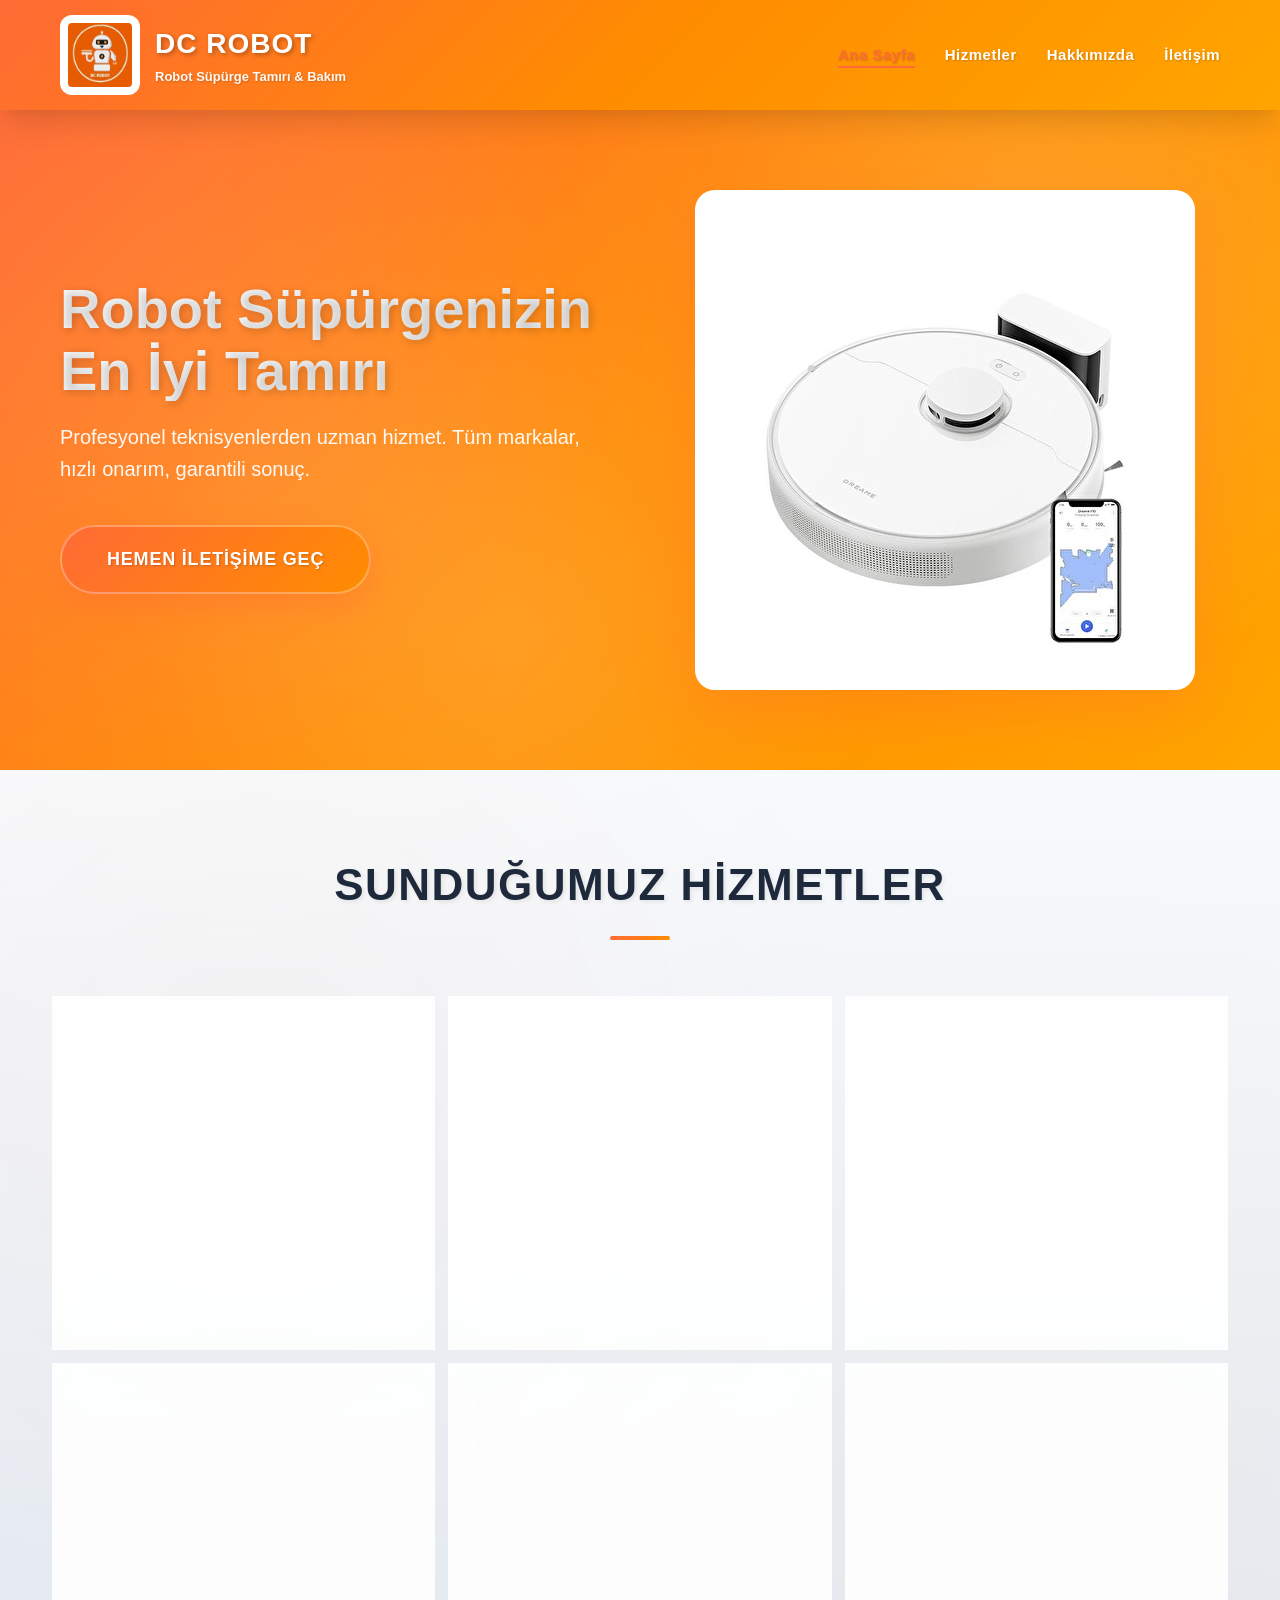
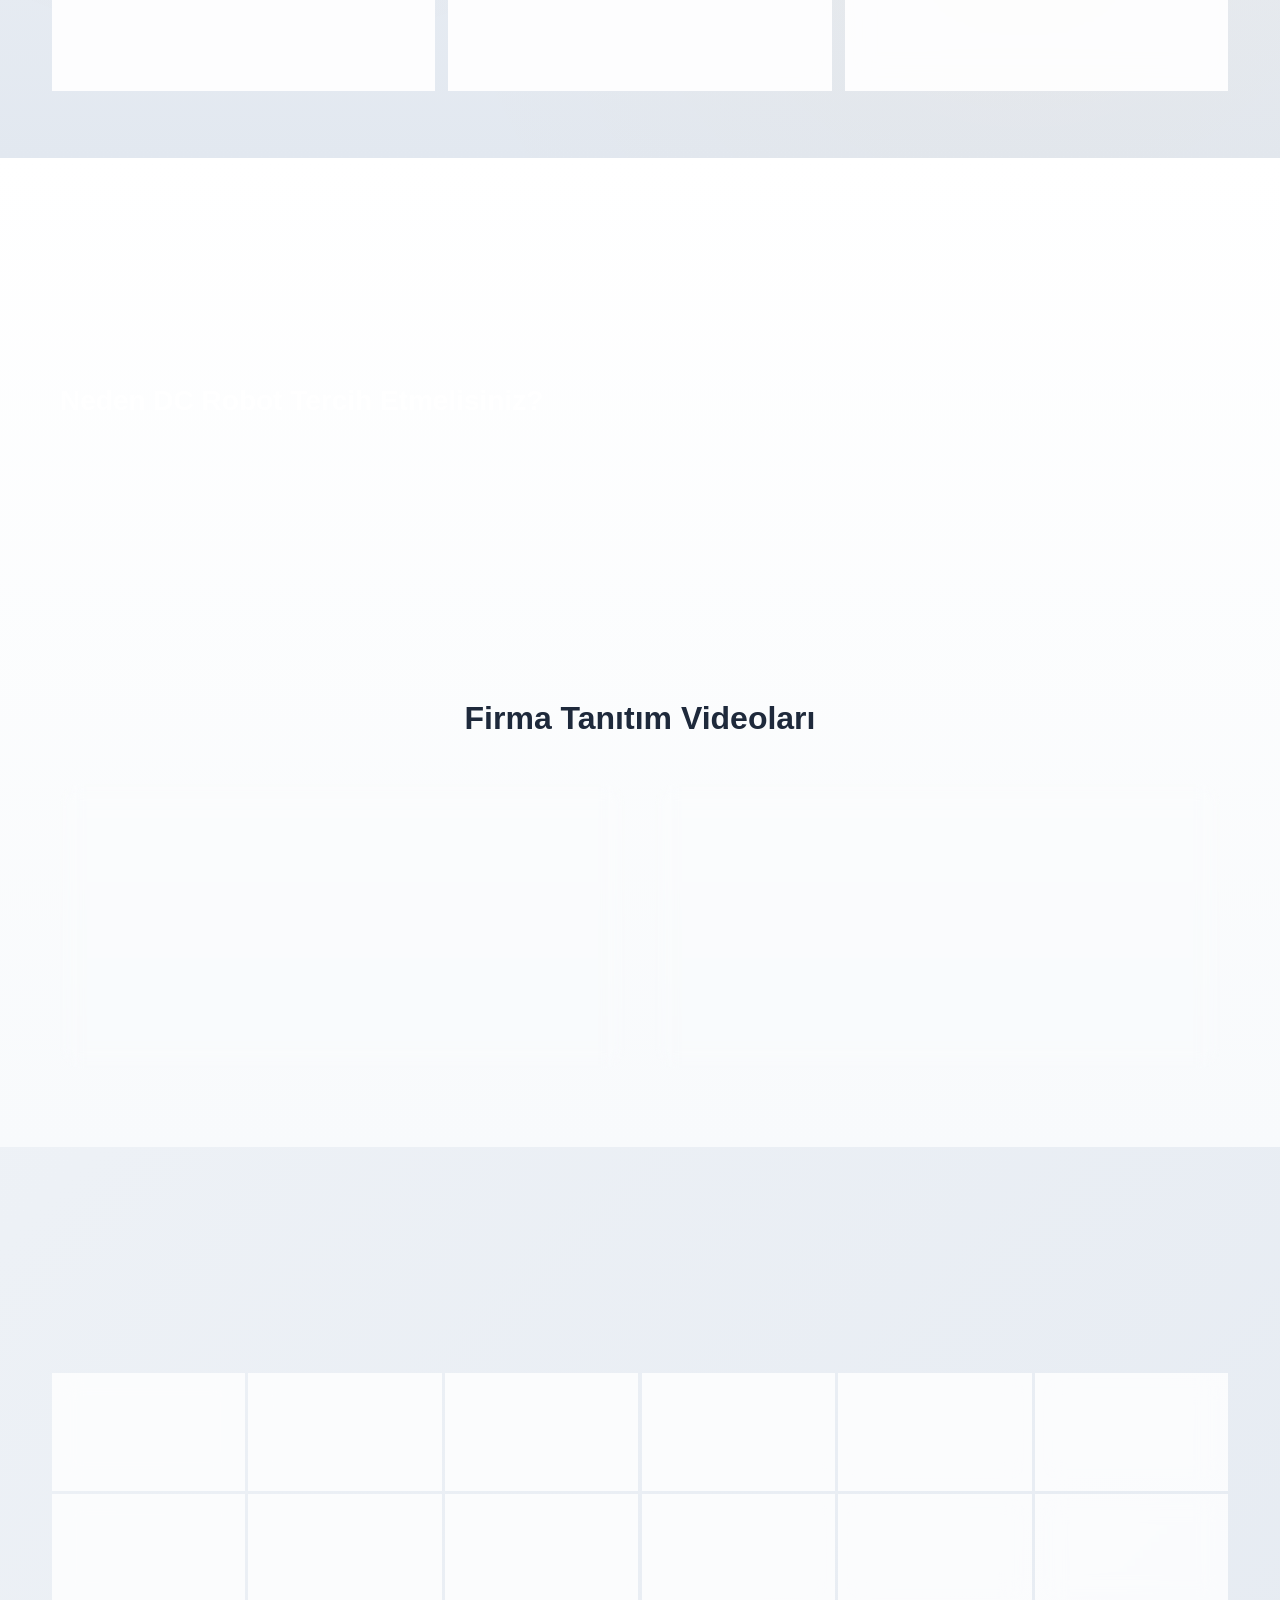
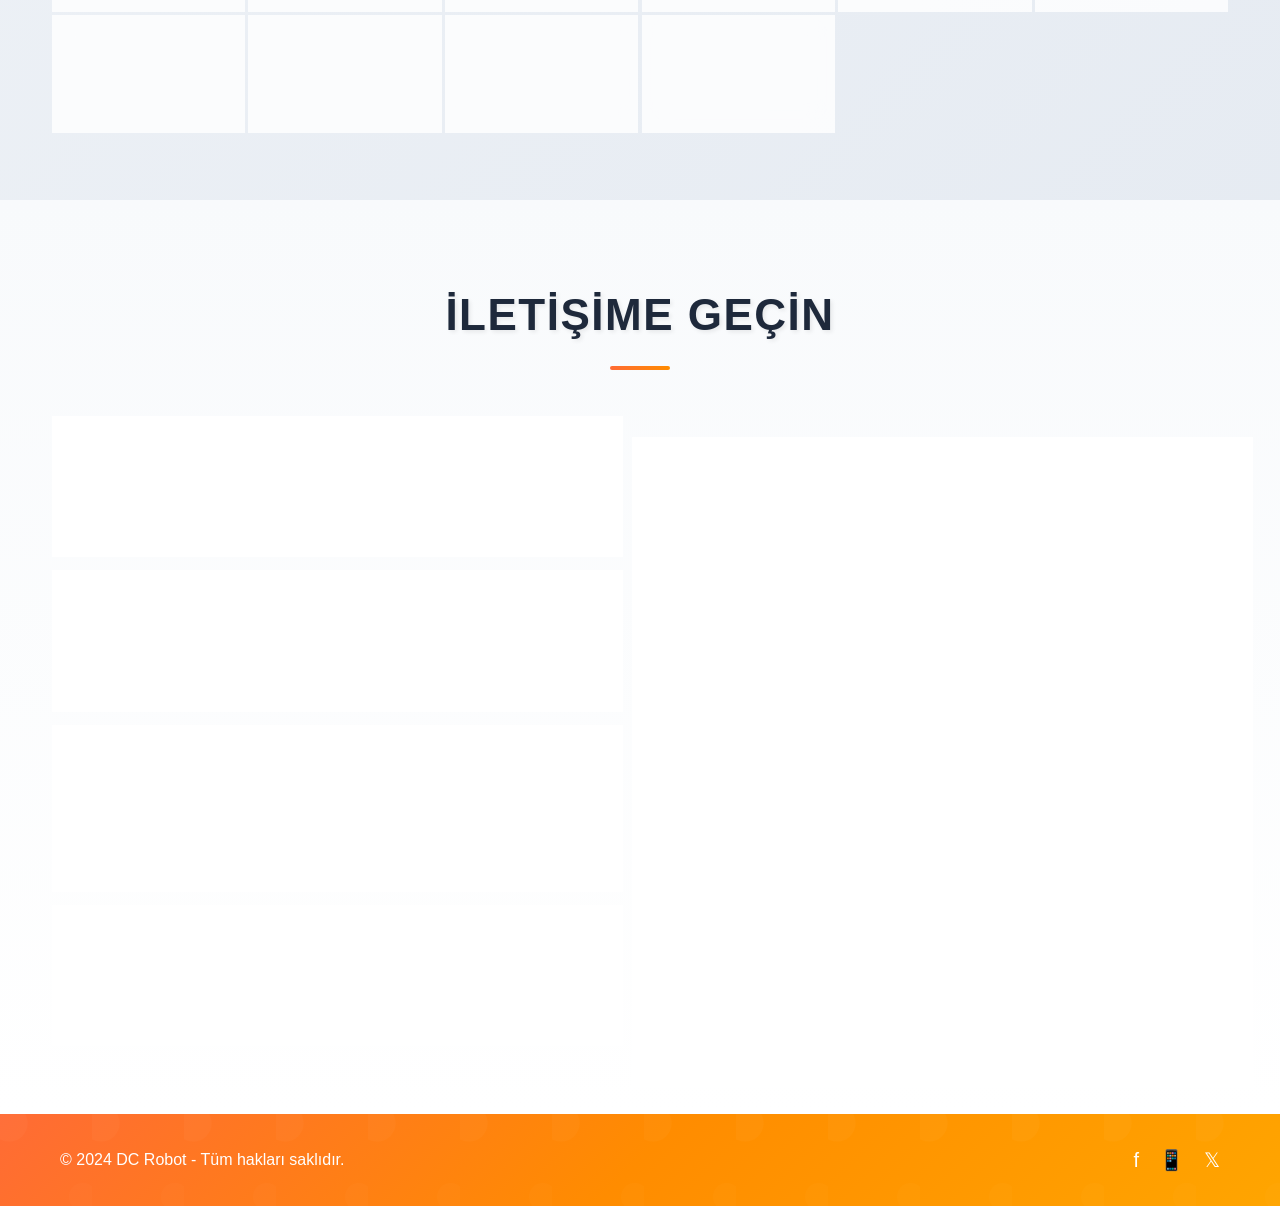
<file: index.html>
<!DOCTYPE html>
<html lang="tr">
<head>
    <meta charset="UTF-8">
    <meta name="viewport" content="width=device-width, initial-scale=1.0">
    <title>DC Robot - Robot Süpürge Tamırı | Profesyonel Servis</title>
    <link rel="stylesheet" href="style.css">
</head>
<body>
    <!-- Header/Navigation -->
    <header class="header">
        <nav class="navbar">
            <div class="container">
                <div class="logo">
                    <img src="logo.jpeg" alt="DC Robot Logo" class="logo-img">
                    <div class="logo-text">
                        <h1>DC ROBOT</h1>
                        <p>Robot Süpürge Tamırı & Bakım</p>
                    </div>
                </div>
                <ul class="nav-links">
                    <li><a href="#home" class="active">Ana Sayfa</a></li>
                    <li><a href="#services">Hizmetler</a></li>
                    <li><a href="#about">Hakkımızda</a></li>
                    <li><a href="#contact">İletişim</a></li>
                </ul>
                <div class="menu-toggle">
                    <span></span>
                    <span></span>
                    <span></span>
                </div>
            </div>
        </nav>
    </header>

    <!-- Hero Section -->
    <section id="home" class="hero">
        <div class="container">
            <div class="hero-content">
                <h2>Robot Süpürgenizin En İyi Tamırı</h2>
                <p>Profesyonel teknisyenlerden uzman hizmet. Tüm markalar, hızlı onarım, garantili sonuç.</p>
                <a href="#contact" class="btn btn-primary">HEMEN İLETİŞİME GEÇ</a>
            </div>
            <div class="hero-image">
                <div class="slider-container" id="heroSlider">
                    <div class="slider-wrapper">
                        <img src="resimler/425dba6274028715e967-0.webp" alt="Robot Süpürge 1" class="slide active">
                        <img src="resimler/S8_Plus_White_ID.webp" alt="Robot Süpürge 2" class="slide">
                        <img src="resimler/en-iyi-robot-supurge-hangisi.webp" alt="Robot Süpürge 3" class="slide">
                    </div>
                    <div class="slider-dots">
                        <span class="dot active" data-slide="0"></span>
                        <span class="dot" data-slide="1"></span>
                        <span class="dot" data-slide="2"></span>
                    </div>
                </div>
            </div>
        </div>
    </section>

    <!-- Services Section -->
    <section id="services" class="services">
        <div class="container">
            <h2>Sunduğumuz Hizmetler</h2>
            <div class="services-grid">
                <div class="service-card">
                    <div class="service-icon">🔧</div>
                    <h3>Arıza Onarımı</h3>
                    <p>Motor, sensör, tabanlık ve elektronik arızaların profesyonel çözümü. Tüm marka ve modellere uyumludur.</p>
                </div>
                <div class="service-card">
                    <div class="service-icon">🧹</div>
                    <h3>Temizlik & Bakım</h3>
                    <p>Rutin temizlik ve periyodik bakım. Cihazınızın performansını maksimum seviyede tutun.</p>
                </div>
                <div class="service-card">
                    <div class="service-icon">🔋</div>
                    <h3>Pil Değişimi</h3>
                    <p>Orijinal ve uyumlu yüksek kapasiteli batarya. Uzun süreli çalışma ve güvenli şarj.</p>
                </div>
                <div class="service-card">
                    <div class="service-icon">⚙️</div>
                    <h3>Yedek Parça</h3>
                    <p>Orijinal kalitede yedek parçalar. Stokta hazır, hızlı ve güvenli teslimat.</p>
                </div>
                <div class="service-card">
                    <div class="service-icon">📱</div>
                    <h3>Teknik Danışmanlık</h3>
                    <p>Cihaz kullanımı ve sorunları hakkında ücretsiz rehberlik. 24/7 cevap almaya hazırız.</p>
                </div>
                <div class="service-card">
                    <div class="service-icon">✅</div>
                    <h3>Garantili Hizmet</h3>
                    <p>Tüm işlemler 6 ay garantili. Müşteri memnuniyeti bizim ilk önceliğimiz.</p>
                </div>
            </div>
        </div>
    </section>

    <!-- About Section -->
    <section id="about" class="about">
        <div class="container">
            <h2>Hakkımızda</h2>
            <div class="about-content">
                <div class="about-text">
                    <h3>Neden DC Robot Tercih Etmelisiniz?</h3>
                    <ul class="benefits-list">
                        <li>Tüm Marka ve Modellere Hizmet</li>
                        <li>Hızlı ve Güvenilir Onarım</li>
                        <li>Uygun Fiyat & Şeffaf İşlem</li>
                        <li>24/7 Danışmanlık ve Destek</li>
                    </ul>
                </div>
                <div class="about-stats">
                    <div class="stat-box">
                        <h4>500+</h4>
                        <p>Mutlu Müşteri</p>
                    </div>
                    <div class="stat-box">
                        <h4>1000+</h4>
                        <p>Tamir Edilen Cihaz</p>
                    </div>
                    <div class="stat-box">
                        <h4>98%</h4>
                        <p>Memnuniyet Oranı</p>
                    </div>
                </div>
            </div>
            <div class="about-video">
                <h3>Firma Tanıtım Videoları</h3>
                <div class="video-grid">
                    <div class="video-wrapper">
                        <video controls class="video-player">
                            <source src="video/WhatsApp Video 2026-06-20 at 21.35.57.mp4" type="video/mp4">
                            Tarayıcınız video öğesini desteklemiyor.
                        </video>
                    </div>
                    <div class="video-wrapper">
                        <video controls class="video-player">
                            <source src="video/WhatsApp Video 2026-06-20 at 21.44.30.mp4" type="video/mp4">
                            Tarayıcınız video öğesini desteklemiyor.
                        </video>
                    </div>
                </div>
            </div>
        </div>
    </section>

    <!-- Brands Section -->
    <section class="brands">
        <div class="container">
            <h2>Çalıştığımız Markalar</h2>
            <div class="brands-grid">
                <div class="brand-item">iRobot</div>
                <div class="brand-item">Ecovacs</div>
                <div class="brand-item">Samsung</div>
                <div class="brand-item">LG</div>
                <div class="brand-item">Dyson</div>
                <div class="brand-item">Roborock</div>
                <div class="brand-item">Philips</div>
                <div class="brand-item">Arçelik</div>
                <div class="brand-item">Vestel</div>
                <div class="brand-item">Xiaomi</div>
                <div class="brand-item">Midea</div>
                <div class="brand-item">TCL</div>
                <div class="brand-item">Karcher</div>
                <div class="brand-item">Bissell</div>
                <div class="brand-item">Mamibot</div>
                <div class="brand-item">Viomi</div>
            </div>
        </div>
    </section>

    <!-- Contact Section -->
    <section id="contact" class="contact">
        <div class="container">
            <h2>İletişime Geçin</h2>
            <div class="contact-content">
                <div class="contact-info">
                    <div class="info-box">
                        <h3>📞 Telefon</h3>
                        <p><a href="tel:+905077097060" style="pointer-events: auto !important; position: relative; z-index: 10;">0507 709 70 60</a></p>
                    </div>
                    <div class="info-box">
                        <h3>📱 Instagram</h3>
                        <p><a href="https://www.instagram.com/tokatrobotsupurgeservisi" target="_blank" style="pointer-events: auto !important; position: relative; z-index: 10;">@tokatrobotsupurgeservisi</a></p>
                    </div>
                    <div class="info-box">
                        <h3>🕐 Çalışma Saatleri</h3>
                        <p>Pazartesi - Cuma: 09:00 - 18:00<br>Cumartesi: 10:00 - 16:00</p>
                    </div>
                    <div class="info-box">
                        <h3>📍 Konum</h3>
                        <p><a href="https://www.google.com/maps/search/?api=1&query=Tokat+robot+süpürge+tamiri+Dcrobot" target="_blank" style="pointer-events: auto !important; position: relative; z-index: 10;">Haritada Gör</a></p>
                    </div>
                </div>
                <div class="contact-map">
                    <iframe 
                        src="https://www.google.com/maps/embed?pb=!1m14!1m8!1m3!1d3040.9990148461425!2d36.54073192!3d40.34236786!3m2!1i1024!2i768!4f13.1!3m3!1m2!1s0x407db95bb52f5eb5%3A0x8e82ff83974f1dc!2sTokat%20robot%20s%C3%BCp%C3%BCrge%20tamiri%20Dcrobot!5e0!3m2!1str!2str!4v1781992090968!5m2!1str!2str" 
                        width="100%" 
                        height="400" 
                        style="border:0;" 
                        allowfullscreen="" 
                        loading="lazy" 
                        referrerpolicy="no-referrer-when-downgrade">
                    </iframe>
                </div>
            </div>
        </div>
    </section>

    <!-- Footer -->
    <footer class="footer">
        <div class="container">
            <p>&copy; 2024 DC Robot - Tüm hakları saklıdır.</p>
            <div class="social-links">
                <a href="#" title="Facebook">f</a>
                <a href="#" title="Instagram">📱</a>
                <a href="#" title="Twitter">𝕏</a>
            </div>
        </div>
    </footer>

    <script src="script.js"></script>
</body>
</html>
</file>
<file: style.css>
/* Global Styles */
* {
    margin: 0;
    padding: 0;
    box-sizing: border-box;
}

:root {
    --primary-color: #ffffff;
    --accent-color: #FF6B35;
    --secondary-color: #FF8C00;
    --accent-purple: #8B5CF6;
    --accent-blue: #3B82F6;
    --light-bg: #f8fafc;
    --white: #ffffff;
    --text-dark: #1e293b;
    --text-light: #64748b;
    --border-radius: 16px;
    --box-shadow: 0 4px 6px -1px rgba(0, 0, 0, 0.1), 0 2px 4px -1px rgba(0, 0, 0, 0.06);
    --box-shadow-lg: 0 20px 25px -5px rgba(0, 0, 0, 0.1), 0 10px 10px -5px rgba(0, 0, 0, 0.04);
    --glass-bg: rgba(255, 255, 255, 0.1);
    --glass-border: rgba(255, 255, 255, 0.2);
}

html {
    scroll-behavior: smooth;
}

body {
    font-family: 'Inter', -apple-system, BlinkMacSystemFont, 'Segoe UI', Roboto, sans-serif;
    line-height: 1.6;
    color: var(--text-dark);
    background: linear-gradient(135deg, #f8fafc 0%, #e2e8f0 100%);
    min-height: 100vh;
}

.container {
    max-width: 1200px;
    margin: 0 auto;
    padding: 0 20px;
}

@media (max-width: 768px) {
    .container {
        padding: 0 15px;
    }
}

@media (max-width: 480px) {
    .container {
        padding: 0 12px;
    }
}

/* Header & Navigation */
.header {
    background: linear-gradient(135deg, #FF6B35 0%, #FF8C00 50%, #FFA500 100%);
    color: var(--white);
    padding: 15px 0;
    position: sticky;
    top: 0;
    z-index: 100;
    box-shadow: var(--box-shadow-lg);
    backdrop-filter: blur(10px);
}

@media (max-width: 768px) {
    .header {
        padding: 12px 0;
    }
}

@media (max-width: 480px) {
    .header {
        padding: 10px 0;
    }
}

.navbar {
    display: flex;
    justify-content: space-between;
    align-items: center;
}

.navbar .container {
    display: flex;
    justify-content: space-between;
    align-items: center;
    width: 100%;
}

.logo {
    display: flex;
    flex-direction: row;
    align-items: center;
    gap: 15px;
}

.logo-img {
    width: 80px;
    height: 80px;
    border-radius: 12px;
    background: white;
    padding: 8px;
    box-shadow: 0 8px 20px rgba(255, 107, 53, 0.25);
    transition: all 0.3s ease;
}

@media (max-width: 768px) {
    .logo-img {
        width: 60px;
        height: 60px;
        padding: 6px;
    }
}

@media (max-width: 480px) {
    .logo-img {
        width: 50px;
        height: 50px;
        padding: 5px;
    }
}

.logo-img:hover {
    transform: scale(1.05);
    box-shadow: 0 12px 30px rgba(255, 107, 53, 0.35);
}

.logo-text {
    display: flex;
    flex-direction: column;
    align-items: flex-start;
}

.logo-text h1 {
    font-size: 28px;
    font-weight: 900;
    margin: 0;
    color: var(--white);
    text-shadow: 2px 2px 4px rgba(0, 0, 0, 0.3);
    letter-spacing: 1px;
}

@media (max-width: 768px) {
    .logo-text h1 {
        font-size: 22px;
    }
}

@media (max-width: 480px) {
    .logo-text h1 {
        font-size: 18px;
    }
}

.logo-text p {
    font-size: 13px;
    margin: 0;
    opacity: 0.95;
    font-weight: 700;
    color: var(--white);
    text-shadow: 1px 1px 2px rgba(0, 0, 0, 0.2);
}

@media (max-width: 768px) {
    .logo-text p {
        font-size: 11px;
    }
}

@media (max-width: 480px) {
    .logo-text p {
        font-size: 10px;
    }
}

.nav-links {
    display: flex;
    list-style: none;
    gap: 30px;
}

.nav-links a {
    color: var(--white);
    text-decoration: none;
    font-weight: 700;
    font-size: 15px;
    transition: all 0.3s ease;
    position: relative;
    text-shadow: 1px 1px 2px rgba(0, 0, 0, 0.2);
    letter-spacing: 0.5px;
}

.nav-links a:hover,
.nav-links a.active {
    color: var(--accent-color);
}

.nav-links a.active::after {
    content: '';
    position: absolute;
    bottom: -5px;
    left: 0;
    width: 100%;
    height: 2px;
    background: var(--accent-color);
}

.menu-toggle {
    display: none;
    flex-direction: column;
    cursor: pointer;
    z-index: 1000;
}

.menu-toggle span {
    width: 25px;
    height: 3px;
    background: var(--white);
    margin: 5px 0;
    transition: 0.3s;
    border-radius: 2px;
}

.menu-toggle.active span:nth-child(1) {
    transform: rotate(45deg) translate(8px, 8px);
}

.menu-toggle.active span:nth-child(2) {
    opacity: 0;
}

.menu-toggle.active span:nth-child(3) {
    transform: rotate(-45deg) translate(7px, -7px);
}

/* Hero Section */
.hero {
    background: linear-gradient(135deg, #FF6B35 0%, #FF8C00 50%, #FFA500 100%);
    color: var(--white);
    padding: 80px 0;
    min-height: 600px;
    display: flex;
    align-items: center;
    position: relative;
    overflow: hidden;
}

@media (max-width: 768px) {
    .hero {
        padding: 60px 0;
        min-height: 500px;
    }
}

@media (max-width: 480px) {
    .hero {
        padding: 40px 0;
        min-height: 400px;
    }
}

.hero::before {
    content: '';
    position: absolute;
    top: 0;
    left: 0;
    right: 0;
    bottom: 0;
    background: 
        radial-gradient(circle at 20% 50%, rgba(255, 255, 255, 0.1) 0%, transparent 50%),
        radial-gradient(circle at 80% 20%, rgba(255, 255, 255, 0.15) 0%, transparent 40%),
        radial-gradient(circle at 40% 80%, rgba(255, 255, 255, 0.1) 0%, transparent 40%);
    animation: gradientMove 15s ease-in-out infinite;
}

@keyframes gradientMove {
    0%, 100% {
        background-position: 0% 50%;
    }
    50% {
        background-position: 100% 50%;
    }
}

.hero .container {
    display: grid;
    grid-template-columns: 1fr 1fr;
    gap: 60px;
    align-items: center;
    position: relative;
    z-index: 1;
}

@media (max-width: 768px) {
    .hero .container {
        grid-template-columns: 1fr;
        gap: 30px;
    }
}

@media (max-width: 480px) {
    .hero .container {
        grid-template-columns: 1fr;
        gap: 20px;
    }
}

.hero-content h2 {
    font-size: 56px;
    margin-bottom: 20px;
    line-height: 1.1;
    font-weight: 900;
    text-shadow: 2px 2px 8px rgba(0, 0, 0, 0.2);
    background: linear-gradient(135deg, #ffffff 0%, #f0f0f0 100%);
    -webkit-background-clip: text;
    -webkit-text-fill-color: transparent;
    background-clip: text;
}

@media (max-width: 768px) {
    .hero-content h2 {
        font-size: 36px;
    }
}

@media (max-width: 480px) {
    .hero-content h2 {
        font-size: 28px;
    }
}

.hero-content p {
    font-size: 20px;
    margin-bottom: 40px;
    opacity: 0.95;
    font-weight: 500;
}

@media (max-width: 768px) {
    .hero-content p {
        font-size: 16px;
    }
}

@media (max-width: 480px) {
    .hero-content p {
        font-size: 14px;
    }
}

.hero-image {
    text-align: center;
}

/* Slider Styles */
.slider-container {
    position: relative;
    width: 100%;
    max-width: 500px;
    margin: 0 auto;
    border-radius: 20px;
    overflow: hidden;
    box-shadow: 0 20px 60px rgba(255, 107, 53, 0.3);
    background: rgba(255, 255, 255, 0.1);
    backdrop-filter: blur(10px);
}

@media (max-width: 768px) {
    .slider-container {
        max-width: 400px;
    }
}

@media (max-width: 480px) {
    .slider-container {
        max-width: 300px;
        border-radius: 15px;
    }
}

.slider-wrapper {
    position: relative;
    width: 100%;
    padding-top: 100%; /* 1:1 aspect ratio */
}

.slider-wrapper .slide {
    position: absolute;
    top: 0;
    left: 0;
    width: 100%;
    height: 100%;
    object-fit: cover;
    opacity: 0;
    transition: opacity 0.8s ease-in-out;
}

.slider-wrapper .slide.active {
    opacity: 1;
}

.slider-dots {
    position: absolute;
    bottom: 20px;
    left: 50%;
    transform: translateX(-50%);
    display: flex;
    gap: 12px;
    z-index: 10;
}

.slider-dots .dot {
    width: 12px;
    height: 12px;
    border-radius: 50%;
    background: rgba(255, 255, 255, 0.5);
    cursor: pointer;
    transition: all 0.3s ease;
    border: 2px solid rgba(255, 255, 255, 0.3);
}

.slider-dots .dot:hover {
    background: rgba(255, 255, 255, 0.8);
    transform: scale(1.2);
}

.slider-dots .dot.active {
    background: #ffffff;
    transform: scale(1.3);
    box-shadow: 0 0 10px rgba(255, 255, 255, 0.5);
}

.hero-logo {
    width: 100%;
    max-width: 300px;
    height: auto;
    animation: float 3s ease-in-out infinite;
    filter: drop-shadow(0 10px 30px rgba(255, 107, 53, 0.3));
}

@keyframes float {
    0%, 100% { transform: translateY(0px); }
    50% { transform: translateY(-20px); }
}

@keyframes spin {
    0% { transform: rotateZ(0deg); }
    100% { transform: rotateZ(360deg); }
}

/* Promo Banner */
.promo-banner {
    background: linear-gradient(135deg, #FF6B35 0%, #FF8C00 50%, #FFA500 100%);
    padding: 60px 0;
    margin: 60px 0;
    border-radius: 24px;
    box-shadow: var(--box-shadow-lg);
    position: relative;
    overflow: hidden;
}

.promo-banner::before {
    content: '';
    position: absolute;
    top: 0;
    left: 0;
    right: 0;
    bottom: 0;
    background: 
        radial-gradient(circle at 10% 20%, rgba(255, 255, 255, 0.1) 0%, transparent 50%),
        radial-gradient(circle at 90% 80%, rgba(255, 255, 255, 0.08) 0%, transparent 40%);
    animation: shimmer 8s ease-in-out infinite;
}

@keyframes shimmer {
    0%, 100% {
        opacity: 0.5;
    }
    50% {
        opacity: 1;
    }
}

@media (max-width: 768px) {
    .promo-banner {
        padding: 40px 0;
        margin: 40px 0;
        border-radius: 15px;
    }
}

@media (max-width: 480px) {
    .promo-banner {
        padding: 30px 0;
        margin: 30px 0;
        border-radius: 12px;
    }
}

.promo-banner .container {
    background: rgba(255, 255, 255, 0.1);
    backdrop-filter: blur(20px);
    padding: 50px;
    border-radius: 20px;
    box-shadow: 0 10px 40px rgba(0, 0, 0, 0.1);
    border: 1px solid rgba(255, 255, 255, 0.2);
    position: relative;
    z-index: 1;
}

@media (max-width: 768px) {
    .promo-banner .container {
        padding: 35px;
        border-radius: 15px;
    }
}

@media (max-width: 480px) {
    .promo-banner .container {
        padding: 25px;
        border-radius: 12px;
    }
}

.banner-content {
    display: grid;
    grid-template-columns: 2fr 1fr;
    gap: 50px;
    align-items: center;
}

.banner-text {
    color: white;
}

.banner-text h2 {
    font-size: 48px;
    font-weight: 900;
    margin-bottom: 15px;
    text-shadow: 4px 4px 8px rgba(0, 0, 0, 0.3);
    letter-spacing: 1.5px;
    line-height: 1.1;
    color: white;
    text-transform: uppercase;
    background: linear-gradient(135deg, #ffffff 0%, #f0f0f0 100%);
    -webkit-background-clip: text;
    -webkit-text-fill-color: transparent;
    background-clip: text;
}

.banner-subtitle {
    font-size: 26px;
    font-weight: 900;
    background: rgba(255, 255, 255, 0.15);
    backdrop-filter: blur(10px);
    color: white;
    padding: 14px 28px;
    display: inline-block;
    margin-bottom: 25px;
    border-radius: 50px;
    border: 2px solid rgba(255, 255, 255, 0.3);
    text-shadow: 2px 2px 4px rgba(0, 0, 0, 0.3);
    text-transform: uppercase;
    letter-spacing: 1px;
    box-shadow: 0 8px 32px rgba(0, 0, 0, 0.1);
}

.banner-services {
    list-style: none;
    margin: 30px 0;
    font-size: 18px;
}

.banner-services li {
    padding: 12px 0;
    font-weight: 900;
    color: white;
    font-size: 22px;
    text-shadow: 2px 2px 4px rgba(0, 0, 0, 0.3);
    transform: translateX(0);
    transition: all 0.3s ease;
    letter-spacing: 0.5px;
    position: relative;
}

.banner-services li::before {
    content: '';
    position: absolute;
    left: -20px;
    top: 50%;
    transform: translateY(-50%);
    width: 8px;
    height: 8px;
    background: rgba(255, 255, 255, 0.5);
    border-radius: 50%;
    opacity: 0;
    transition: opacity 0.3s ease;
}

.banner-services li:hover::before {
    opacity: 1;
}

.banner-services li:hover {
    transform: translateX(10px);
}

.banner-contact {
    margin-top: 30px;
    padding-top: 25px;
    border-top: 3px solid rgba(255, 255, 255, 0.3);
}

.banner-contact p {
    font-size: 20px;
    margin: 12px 0;
    font-weight: 900;
    color: white;
    text-shadow: 2px 2px 4px rgba(0, 0, 0, 0.3);
}

.phone {
    font-size: 32px !important;
    background: rgba(255, 255, 255, 0.15);
    padding: 15px 20px;
    border-radius: 10px;
    display: inline-block;
    border: 2px solid white;
}

@media (max-width: 768px) {
    .phone {
        font-size: 24px !important;
        padding: 12px 16px;
    }
}

@media (max-width: 480px) {
    .phone {
        font-size: 20px !important;
        padding: 10px 14px;
        display: block;
        text-align: center;
    }
}

.instagram {
    font-size: 18px !important;
}

.banner-image {
    text-align: center;
}

.banner-logo {
    width: 100%;
    max-width: 250px;
    height: auto;
    animation: float 3s ease-in-out infinite;
    filter: drop-shadow(0 15px 40px rgba(255, 107, 53, 0.4));
}

@keyframes pulse {
    0%, 100% { opacity: 1; }
    50% { opacity: 0.85; }
}

@keyframes float {
    0%, 100% { transform: translateY(0px); }
    50% { transform: translateY(-20px); }
}

/* Buttons */
.btn {
    display: inline-block;
    padding: 18px 45px;
    border-radius: 50px;
    text-decoration: none;
    font-weight: 800;
    transition: all 0.4s cubic-bezier(0.25, 0.46, 0.45, 0.94);
    border: none;
    cursor: pointer;
    font-size: 18px;
    letter-spacing: 0.8px;
    box-shadow: 0 12px 30px rgba(255, 107, 53, 0.4);
    text-shadow: 1px 1px 2px rgba(0, 0, 0, 0.2);
    position: relative;
    overflow: hidden;
}

.btn::before {
    content: '';
    position: absolute;
    top: 0;
    left: -100%;
    width: 100%;
    height: 100%;
    background: linear-gradient(90deg, transparent, rgba(255, 255, 255, 0.3), transparent);
    transition: left 0.5s;
}

.btn:hover::before {
    left: 100%;
}

@media (max-width: 768px) {
    .btn {
        padding: 15px 35px;
        font-size: 16px;
    }
}

@media (max-width: 480px) {
    .btn {
        padding: 12px 28px;
        font-size: 14px;
        width: 100%;
        text-align: center;
    }
}

.btn-primary {
    background: linear-gradient(135deg, #FF6B35, #FF8C00);
    color: var(--white);
    border: 2px solid rgba(255, 255, 255, 0.3);
}

.btn-primary:hover {
    background: linear-gradient(135deg, #FF8C00, #FF6B35);
    transform: translateY(-5px);
    box-shadow: 0 18px 50px rgba(255, 107, 53, 0.6);
    letter-spacing: 1.2px;
    border-color: rgba(255, 255, 255, 0.6);
}

/* Services Section */
.services {
    padding: 80px 0;
    background: linear-gradient(180deg, #f8fafc 0%, #e2e8f0 100%);
    position: relative;
}

.services::before {
    content: '';
    position: absolute;
    top: 0;
    left: 0;
    right: 0;
    bottom: 0;
    background: 
        radial-gradient(circle at 20% 30%, rgba(255, 107, 53, 0.03) 0%, transparent 50%),
        radial-gradient(circle at 80% 70%, rgba(255, 140, 0, 0.03) 0%, transparent 50%);
    pointer-events: none;
}

@media (max-width: 768px) {
    .services {
        padding: 60px 0;
    }
}

@media (max-width: 480px) {
    .services {
        padding: 40px 0;
    }
}

.services h2,
.brands h2,
.about h2,
.contact h2 {
    text-align: center;
    font-size: 44px;
    margin-bottom: 60px;
    color: var(--text-dark);
    font-weight: 900;
    position: relative;
    padding-bottom: 20px;
    text-transform: uppercase;
    letter-spacing: 1.5px;
    text-shadow: 2px 2px 4px rgba(0, 0, 0, 0.08);
}

@media (max-width: 768px) {
    .services h2,
    .brands h2,
    .about h2,
    .contact h2 {
        font-size: 32px;
        margin-bottom: 40px;
    }
}

@media (max-width: 480px) {
    .services h2,
    .brands h2,
    .about h2,
    .contact h2 {
        font-size: 24px;
        margin-bottom: 30px;
    }
}

.services h2::after,
.brands h2::after,
.about h2::after,
.contact h2::after {
    content: '';
    position: absolute;
    bottom: 0;
    left: 50%;
    transform: translateX(-50%);
    width: 60px;
    height: 4px;
    background: linear-gradient(90deg, #FF6B35, #FF8C00);
    border-radius: 2px;
}

.services-grid {
    display: grid;
    grid-template-columns: repeat(auto-fit, minmax(300px, 1fr));
    gap: 30px;
}

@media (max-width: 768px) {
    .services-grid {
        grid-template-columns: 1fr;
        gap: 20px;
    }
}

@media (max-width: 480px) {
    .services-grid {
        grid-template-columns: 1fr;
        gap: 15px;
    }
}

.service-card {
    background: rgba(255, 255, 255, 0.9);
    backdrop-filter: blur(10px);
    padding: 40px 30px;
    border-radius: 20px;
    text-align: center;
    box-shadow: var(--box-shadow);
    transition: all 0.4s cubic-bezier(0.25, 0.46, 0.45, 0.94);
    border: 1px solid rgba(255, 255, 255, 0.5);
    position: relative;
    overflow: hidden;
}

@media (max-width: 768px) {
    .service-card {
        padding: 30px 20px;
    }
}

@media (max-width: 480px) {
    .service-card {
        padding: 25px 15px;
    }
}

.service-card::before {
    content: '';
    position: absolute;
    top: 0;
    left: 0;
    right: 0;
    height: 4px;
    background: linear-gradient(90deg, #FF6B35, #FF8C00, #FFA500);
    transform: scaleX(0);
    transition: transform 0.3s ease;
}

.service-card:hover::before {
    transform: scaleX(1);
}

.service-card:hover {
    transform: translateY(-15px);
    box-shadow: var(--box-shadow-lg);
    border-color: rgba(255, 107, 53, 0.3);
}

.service-icon {
    font-size: 60px;
    margin-bottom: 25px;
    display: inline-block;
    background: linear-gradient(135deg, #FF6B35, #FF8C00);
    -webkit-background-clip: text;
    -webkit-text-fill-color: transparent;
    background-clip: text;
    filter: drop-shadow(0 3px 8px rgba(255, 107, 53, 0.2));
}

.service-card h3 {
    font-size: 24px;
    margin-bottom: 15px;
    color: var(--text-dark);
    font-weight: 700;
}

.service-card p {
    color: var(--text-light);
    line-height: 1.8;
    font-size: 15px;
}

/* About Section */
.about {
    padding: 80px 0;
    background: linear-gradient(180deg, #ffffff 0%, #f8fafc 100%);
}

@media (max-width: 768px) {
    .about {
        padding: 60px 0;
    }
}

@media (max-width: 480px) {
    .about {
        padding: 40px 0;
    }
}

.about h2 {
    margin-bottom: 50px;
}

.about-content {
    display: grid;
    grid-template-columns: 1fr 1fr;
    gap: 50px;
    align-items: center;
}

@media (max-width: 768px) {
    .about-content {
        grid-template-columns: 1fr;
        gap: 30px;
    }
}

@media (max-width: 480px) {
    .about-content {
        grid-template-columns: 1fr;
        gap: 20px;
    }
}

.about-text h3 {
    font-size: 28px;
    margin-bottom: 30px;
    color: var(--primary-color);
}

@media (max-width: 768px) {
    .about-text h3 {
        font-size: 22px;
    }
}

@media (max-width: 480px) {
    .about-text h3 {
        font-size: 18px;
    }
}

.benefits-list {
    list-style: none;
}

.benefits-list li {
    font-size: 18px;
    margin: 16px 0;
    padding-left: 30px;
    color: var(--text-dark);
    font-weight: 600;
    position: relative;
    transition: all 0.3s ease;
}

.benefits-list li:hover {
    transform: translateX(5px);
    color: #FF6B35;
}

.benefits-list li::before {
    content: '✓';
    position: absolute;
    left: 0;
    color: #FF6B35;
    font-weight: 900;
    font-size: 20px;
}

.about-stats {
    display: grid;
    grid-template-columns: repeat(3, 1fr);
    gap: 20px;
}

@media (max-width: 768px) {
    .about-stats {
        grid-template-columns: 1fr;
        gap: 15px;
    }
}

@media (max-width: 480px) {
    .about-stats {
        grid-template-columns: 1fr;
        gap: 10px;
    }
}

.stat-box {
    background: linear-gradient(135deg, var(--secondary-color), var(--accent-color));
    color: var(--white);
    padding: 40px 30px;
    border-radius: 20px;
    text-align: center;
    box-shadow: var(--box-shadow);
    transition: all 0.4s cubic-bezier(0.25, 0.46, 0.45, 0.94);
    position: relative;
    overflow: hidden;
}

@media (max-width: 768px) {
    .stat-box {
        padding: 30px 20px;
    }
}

@media (max-width: 480px) {
    .stat-box {
        padding: 25px 15px;
    }
}

.stat-box::before {
    content: '';
    position: absolute;
    top: -50%;
    left: -50%;
    width: 200%;
    height: 200%;
    background: radial-gradient(circle, rgba(255, 255, 255, 0.1) 0%, transparent 70%);
    animation: rotate 20s linear infinite;
}

@keyframes rotate {
    from {
        transform: rotate(0deg);
    }
    to {
        transform: rotate(360deg);
    }
}

.stat-box:hover {
    transform: translateY(-10px) scale(1.05);
    box-shadow: var(--box-shadow-lg);
}

.stat-box h4 {
    font-size: 42px;
    margin-bottom: 12px;
    font-weight: 900;
}

.stat-box p {
    font-size: 15px;
    opacity: 0.95;
    font-weight: 600;
}

/* Video Section */
.about-video {
    margin-top: 60px;
}

.about-video h3 {
    text-align: center;
    font-size: 32px;
    margin-bottom: 40px;
    color: var(--text-dark);
    font-weight: 700;
}

.video-grid {
    display: grid;
    grid-template-columns: repeat(auto-fit, minmax(400px, 1fr));
    gap: 30px;
}

.video-wrapper {
    position: relative;
    border-radius: 20px;
    overflow: hidden;
    box-shadow: var(--box-shadow-lg);
    background: rgba(255, 255, 255, 0.9);
    backdrop-filter: blur(10px);
    border: 1px solid rgba(255, 255, 255, 0.5);
    transition: all 0.4s cubic-bezier(0.25, 0.46, 0.45, 0.94);
}

.video-wrapper:hover {
    transform: translateY(-10px);
    box-shadow: 0 30px 60px rgba(255, 107, 53, 0.2);
}

.video-player {
    width: 100%;
    height: auto;
    display: block;
    border-radius: 20px;
}

@media (max-width: 768px) {
    .video-grid {
        grid-template-columns: 1fr;
    }
    
    .about-video h3 {
        font-size: 24px;
    }
}

@media (max-width: 480px) {
    .video-grid {
        grid-template-columns: 1fr;
        gap: 20px;
    }
    
    .about-video h3 {
        font-size: 20px;
    }
}

/* Brands Section */
.brands {
    padding: 80px 0;
    background: linear-gradient(180deg, #e2e8f0 0%, #f8fafc 100%);
    position: relative;
}

.brands::before {
    content: '';
    position: absolute;
    top: 0;
    left: 0;
    right: 0;
    bottom: 0;
    background: 
        radial-gradient(circle at 50% 50%, rgba(255, 107, 53, 0.02) 0%, transparent 60%);
    pointer-events: none;
}

@media (max-width: 768px) {
    .brands {
        padding: 60px 0;
    }
}

@media (max-width: 480px) {
    .brands {
        padding: 40px 0;
    }
}

.brands-grid {
    display: grid;
    grid-template-columns: repeat(auto-fit, minmax(150px, 1fr));
    gap: 20px;
}

@media (max-width: 768px) {
    .brands-grid {
        grid-template-columns: repeat(2, 1fr);
        gap: 15px;
    }
}

@media (max-width: 480px) {
    .brands-grid {
        grid-template-columns: repeat(2, 1fr);
        gap: 10px;
    }
}

.brand-item {
    background: rgba(255, 255, 255, 0.8);
    backdrop-filter: blur(10px);
    padding: 35px 20px;
    border-radius: 16px;
    text-align: center;
    font-weight: 800;
    box-shadow: var(--box-shadow);
    transition: all 0.4s cubic-bezier(0.25, 0.46, 0.45, 0.94);
    color: var(--text-dark);
    border: 1px solid rgba(255, 255, 255, 0.5);
    font-size: 18px;
    min-height: 100px;
    display: flex;
    align-items: center;
    justify-content: center;
    letter-spacing: 0.5px;
}

@media (max-width: 768px) {
    .brand-item {
        padding: 25px 15px;
        font-size: 16px;
        min-height: 80px;
    }
}

@media (max-width: 480px) {
    .brand-item {
        padding: 20px 10px;
    font-size: 14px;
    min-height: 70px;
    }
}

.brand-item:hover {
    background: linear-gradient(135deg, #FF6B35, #FF8C00);
    color: var(--white);
    transform: scale(1.08) translateY(-5px);
    box-shadow: var(--box-shadow-lg);
    border-color: rgba(255, 140, 0, 0.5);
    font-size: 19px;
    font-weight: 900;
}

/* Contact Section */
.contact {
    padding: 80px 0;
    background: linear-gradient(180deg, #f8fafc 0%, #ffffff 100%);
    position: relative;
    z-index: 1;
}

@media (max-width: 768px) {
    .contact {
        padding: 60px 0;
    }
}

@media (max-width: 480px) {
    .contact {
        padding: 40px 0;
    }
}

.contact h2 {
    margin-bottom: 50px;
}

.contact-content {
    display: grid;
    grid-template-columns: 1fr 1fr;
    gap: 50px;
    position: relative;
    z-index: 1;
}

@media (max-width: 768px) {
    .contact-content {
        grid-template-columns: 1fr;
        gap: 30px;
    }
}

@media (max-width: 480px) {
    .contact-content {
        grid-template-columns: 1fr;
        gap: 20px;
    }
}

.contact-info {
    display: grid;
    grid-template-columns: 1fr;
    gap: 30px;
    position: relative;
    z-index: 1;
}

.info-box {
    background: rgba(255, 255, 255, 0.9);
    backdrop-filter: blur(10px);
    color: var(--text-dark);
    padding: 30px;
    border-radius: 16px;
    box-shadow: var(--box-shadow);
    transition: all 0.4s cubic-bezier(0.25, 0.46, 0.45, 0.94);
    border-left: 5px solid #FF6B35;
    position: relative;
    z-index: 1;
}

.info-box a {
    position: relative;
    z-index: 2;
    pointer-events: auto;
}

@media (max-width: 768px) {
    .info-box {
        padding: 25px 20px;
    }
}

@media (max-width: 480px) {
    .info-box {
        padding: 20px 15px;
    }
}

.info-box::before {
    content: '';
    position: absolute;
    top: 0;
    left: 0;
    right: 0;
    height: 100%;
    background: linear-gradient(135deg, rgba(255, 107, 53, 0.05) 0%, transparent 100%);
    opacity: 0;
    transition: opacity 0.3s ease;
    pointer-events: none;
}

.info-box:hover::before {
    opacity: 1;
}

.info-box:hover {
    transform: translateX(5px) translateY(-3px);
    box-shadow: var(--box-shadow-lg);
}

.info-box h3 {
    margin-bottom: 10px;
    font-size: 18px;
    color: #FF6B35;
    font-weight: 700;
}

.info-box p {
    margin: 0;
    color: var(--text-light);
}

.info-box a {
    color: #FF6B35;
    text-decoration: none;
    font-weight: 700;
    transition: all 0.3s ease;
}

.info-box a:hover {
    color: #FF8C00;
    text-decoration: underline;
}

/* Contact Map */
.contact-map {
    margin-top: 30px;
    border-radius: 20px;
    overflow: hidden;
    box-shadow: var(--box-shadow-lg);
    background: rgba(255, 255, 255, 0.9);
    backdrop-filter: blur(10px);
    border: 1px solid rgba(255, 255, 255, 0.5);
}

.contact-map iframe {
    width: 100%;
    height: 400px;
    border: none;
    display: block;
}

@media (max-width: 768px) {
    .contact-map iframe {
        height: 300px;
    }
}

@media (max-width: 480px) {
    .contact-map iframe {
        height: 250px;
    }
}

/* Contact Form */
.contact-form {
    display: flex;
    flex-direction: column;
    gap: 20px;
}

.form-group {
    display: flex;
    flex-direction: column;
}

.form-group input,
.form-group textarea {
    padding: 16px 18px;
    border: 2px solid #e0e0e0;
    border-radius: 12px;
    font-family: inherit;
    font-size: 16px;
    transition: all 0.3s ease;
    background: rgba(255, 255, 255, 0.9);
    backdrop-filter: blur(10px);
}

.form-group input:focus,
.form-group textarea:focus {
    outline: none;
    border-color: #FF6B35;
    box-shadow: 0 0 0 4px rgba(255, 107, 53, 0.1);
    background: rgba(255, 255, 255, 1);
}

.form-group textarea {
    resize: vertical;
}

/* Footer */
.footer {
    background: linear-gradient(135deg, #FF6B35 0%, #FF8C00 50%, #FFA500 100%);
    color: var(--white);
    text-align: center;
    padding: 30px 0;
    position: relative;
    overflow: hidden;
}

.footer::before {
    content: '';
    position: absolute;
    top: 0;
    left: 0;
    right: 0;
    bottom: 0;
    background: url('data:image/svg+xml,<svg xmlns="http://www.w3.org/2000/svg" viewBox="0 0 1000 1000"><circle cx="100" cy="100" r="200" fill="rgba(255,255,255,0.05)"/><circle cx="900" cy="900" r="150" fill="rgba(255,255,255,0.03)"/></svg>');
    opacity: 0.5;
}

.footer .container {
    display: flex;
    justify-content: space-between;
    align-items: center;
}

@media (max-width: 768px) {
    .footer .container {
        flex-direction: column;
        gap: 15px;
    }
}

@media (max-width: 480px) {
    .footer .container {
        flex-direction: column;
        gap: 10px;
    }
}

.social-links {
    display: flex;
    gap: 20px;
}

.social-links a {
    color: var(--white);
    text-decoration: none;
    font-size: 20px;
    transition: color 0.3s ease;
}

.social-links a:hover {
    color: var(--accent-color);
}

/* Responsive Design */
@media (max-width: 768px) {
    .nav-links {
        display: none;
        position: absolute;
        top: 60px;
        left: 0;
        right: 0;
        flex-direction: column;
        background: linear-gradient(135deg, #FF6B35, #FF8C00);
        gap: 0;
        padding: 20px;
    }

    .nav-links.active {
        display: flex;
    }

    .nav-links a {
        padding: 12px 0;
        border-bottom: 1px solid rgba(255, 255, 255, 0.2);
        font-size: 16px;
        font-weight: 700;
    }

    .menu-toggle {
        display: flex;
    }

    .hero .container {
        grid-template-columns: 1fr;
        gap: 30px;
    }

    .hero-content h2 {
        font-size: 36px;
    }

    .robot-illustration {
        max-width: 250px;
    }

    .robot-icon {
        max-width: 200px;
    }

    .services-grid {
        grid-template-columns: 1fr;
    }

    .about-content {
        grid-template-columns: 1fr;
        gap: 30px;
    }

    .about-stats {
        grid-template-columns: 1fr;
    }

    .contact-content {
        grid-template-columns: 1fr;
        gap: 30px;
    }

    .footer .container {
        flex-direction: column;
        gap: 15px;
    }

    .footer p {
        margin: 0;
    }

    .banner-content {
        grid-template-columns: 1fr;
        gap: 20px;
    }

    .banner-text h2 {
        font-size: 36px;
    }

    .banner-subtitle {
        font-size: 18px;
        padding: 12px 20px;
        border: 2px solid white;
    }

    .banner-services li {
        font-size: 18px;
    }

    .robot-icon {
        max-width: 150px;
    }
}

@media (max-width: 480px) {
    .logo h1 {
        font-size: 22px;
    }

    .hero-content h2 {
        font-size: 28px;
    }

    .robot-illustration {
        max-width: 200px;
    }

    .robot-icon {
        max-width: 140px;
    }

    .services h2,
    .brands h2,
    .about h2,
    .contact h2 {
        font-size: 28px;
        letter-spacing: 0.8px;
    }

    .brands-grid {
        grid-template-columns: repeat(2, 1fr);
        gap: 12px;
    }

    .stat-box h4 {
        font-size: 28px;
    }
}
</file>
